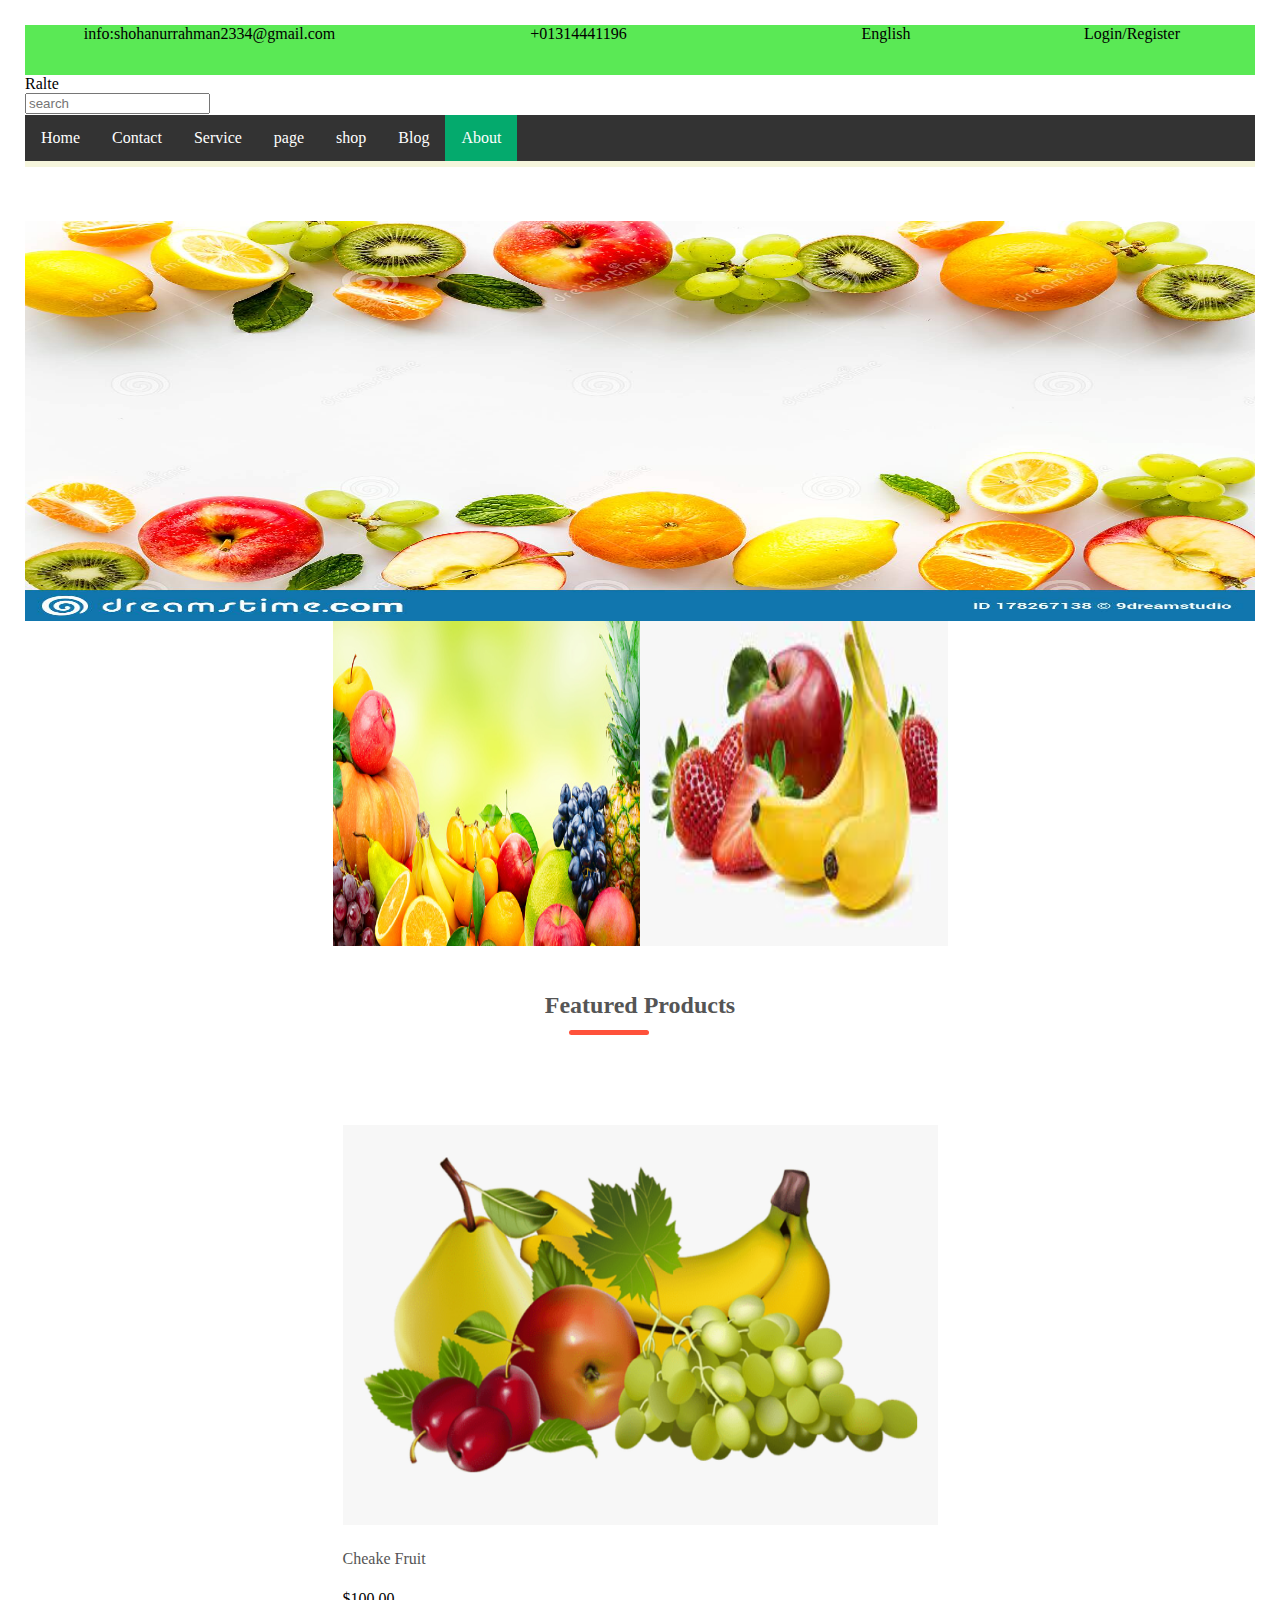
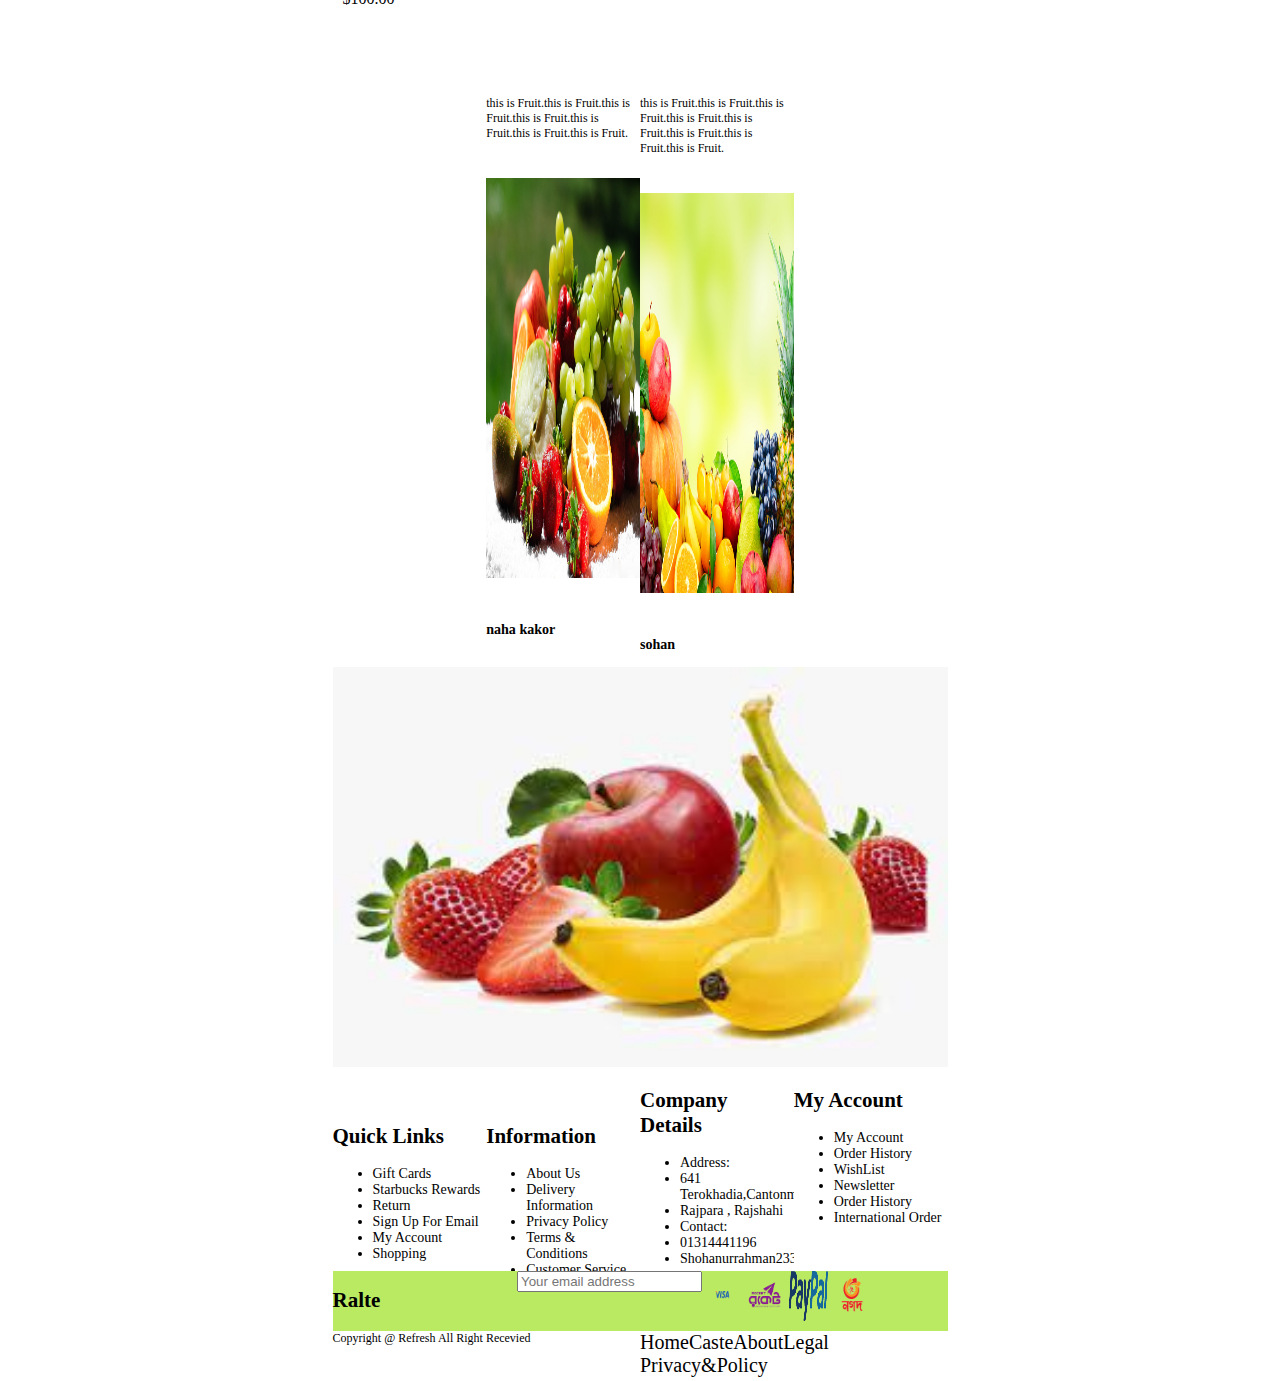
<file: index.html>
<!DOCTYPE html>
<html lang="en">
<head>
    <link rel="stylesheet" href="style.css">
    <link rel="icon" href="img/logo.png" type="image/icon">
    <meta charset="UTF-8">
    <meta http-equiv="X-UA-Compatible" content="IE=edge">
    <meta name="viewport" content="width=device-width, initial-scale=1.0">
    <title>Web Development</title>
</head>
<body>
    
  <div class="header">
    <div class="header-row-1">
      <div class="header-col-1">
        info:shohanurrahman2334@gmail.com
      </div>
      <div class="header-col-1">
        +01314441196
      </div>
      <div class="header-col-2">
        English
      </div>
      <div class="header-col-2">
       Login/Register 
      </div>
    </div>
    <div class="header-row-2">
      <div class="input">
        Ralte
      </div>
      
      <div class="input"> 
        <input type="search" placeholder="search"> 
      </div>
      


    </div>
    <div class="header-row-3">
      <ul>
        
        <li><a href="">Home</a></li>
        <li><a href="">Contact</a></li>
        <li><a href="">Service</a></li>
        <li><a href="">page</a></li>
        <li><a href="">shop</a></li>
        <li><a href="">Blog</a></li>
        <li class="active"><a href="">About</a></li>
        
        
      </ul>
    </div>
    

  </div><br><br><br>
  <div class="banner">
  
    <img  src="img/bcgrow.jpg" title="Image">

  </div>
  <div class="categories">
    <div class="small-container">
      <div class="row">
         <div class="col-3">
            <img src="img/background.jpg">
         </div>
         <div class="col-3">
            <img src="img/images.jpg">

          </div>
      </div>
      
    </div>
  </div>
  <div class="small-container">
    <h2 class="title">Featured Products</h2>
    <div class="row">
        <div class="col-4">
            <img src="img/bg.gif">
            <h4>Cheake Fruit</h4>
            <div class="rating">
                <i class="fa fa-star" aria-hidden="true"></i>
                <i class="fa fa-star"></i>
                <i class="fa fa-star"></i>
                <i class="fa fa-star"></i>
                <i class="fa fa-star-o"></i>
            </div>
            <p>$100.00</p>
        </div>
        <div class="testimonial">
          <div class="small-container">
              <div class="row">
                  <div class="col-3">
                      <i class="fa fa-quote-left"></i>
                      <p>this is Fruit.this is Fruit.this is Fruit.this is Fruit.this is Fruit.this is Fruit.this is Fruit.</p>
                  <div class="rating">
                  <i class="far fa-star"></i>
                      <i class="far fa-star"></i>
                      <i class="far fa-star"></i>
                      <i class="far fa-star"></i>
                      <i class="far fa-star"></i>
                  </div>
                      <img src="img/968962.jpg">
                      <h3>naha kakor</h3>
                  </div>
                  
                  <div class="col-3">
                      <i class="fa fa-quote-left"></i>
                      <p>this is Fruit.this is Fruit.this is Fruit.this is Fruit.this is Fruit.this is Fruit.this is Fruit.this is Fruit.</p>
                  <div class="rating">
                  <i class="far fa-star"></i>
                      <i class="far fa-star"></i>
                      <i class="far fa-star"></i>
                      <i class="far fa-star"></i>
                      <i class="far fa-star"></i>
                  </div>
                      <img src="img/background.jpg">
                      <h3>sohan</h3>
                  </div>
                  
                  
                  
              </div>
          </div>
      </div>
  </div>
        
        <div class="banner-2">
  
          <img  src="img/images.jpg" title="Image">
      
        </div>

    
 





  <div class="footer">
    <div class="footer-row1">
      <div class="col-1">
        <h2>My Account</h2>
        <ul >
          <li>My Account</li>
          <li>Order History </li>
          <li>WishList</li>
          <li>Newsletter</li>
          <li>Order History</li>
          <li>International Order</li>
        </ul>

      </div>
      <div class="col-1">
        <h2>Company Details </h3>
        <ul >
          <li>Address:</li>
          <li>641 Terokhadia,Cantonment</li>
          <li>Rajpara , Rajshahi</li>
          <li>Contact:</li>
          <li>01314441196</li>
          <li>Shohanurrahman2334@gmail.com</li>
        </ul>

      </div><br><br>
      <div class="col-1">
        <h2>Information</h2>
        <ul >
          <li>About Us</li>
          <li>Delivery Information </li>
          <li>Privacy Policy</li>
          <li>Terms & Conditions</li>
          <li>Customer Service</li>
          <li>Return Policy</li>
        </ul>

      </div>
      <div class="col-1">
        <h2>Quick Links</h2>
        <ul >
          <li>Gift Cards</li>
          <li>Starbucks Rewards</li>
          <li>Return</li>
          <li>Sign Up For Email</li>
          <li>My Account</li>
          <li>Shopping</li>
        </ul>

      </div>
    </div>
    <div class="footer-row2 ">
      <div class="col-2">
          <h2>Ralte</h2>
      </div>
      <div class="col-2">
        <input type="email" placeholder="Your email address">
      </div>
      <div class="col-2">
        <img class="img" src="img/visa.png">
        <img class="img" src="img/roket.png">
        <img class="img" src="img/paypal.png">
        <img class="img" src="img/nogod.png">
      </div>
    </div>
    <div class="footer-row3 ">
      <div class="col-3">
        Copyright  @ Refresh  All Right Recevied 
      </div>
      <div class="col-3">
        <ul class="ul">
          <li>Home</li>
          <li>Caste</li>
          <li>About</li>
          <li>Legal</li>
          <li>Privacy&Policy</li>
        </ul>
      </div>
    </div>
  </div>
 
</body>
</html>
</file>
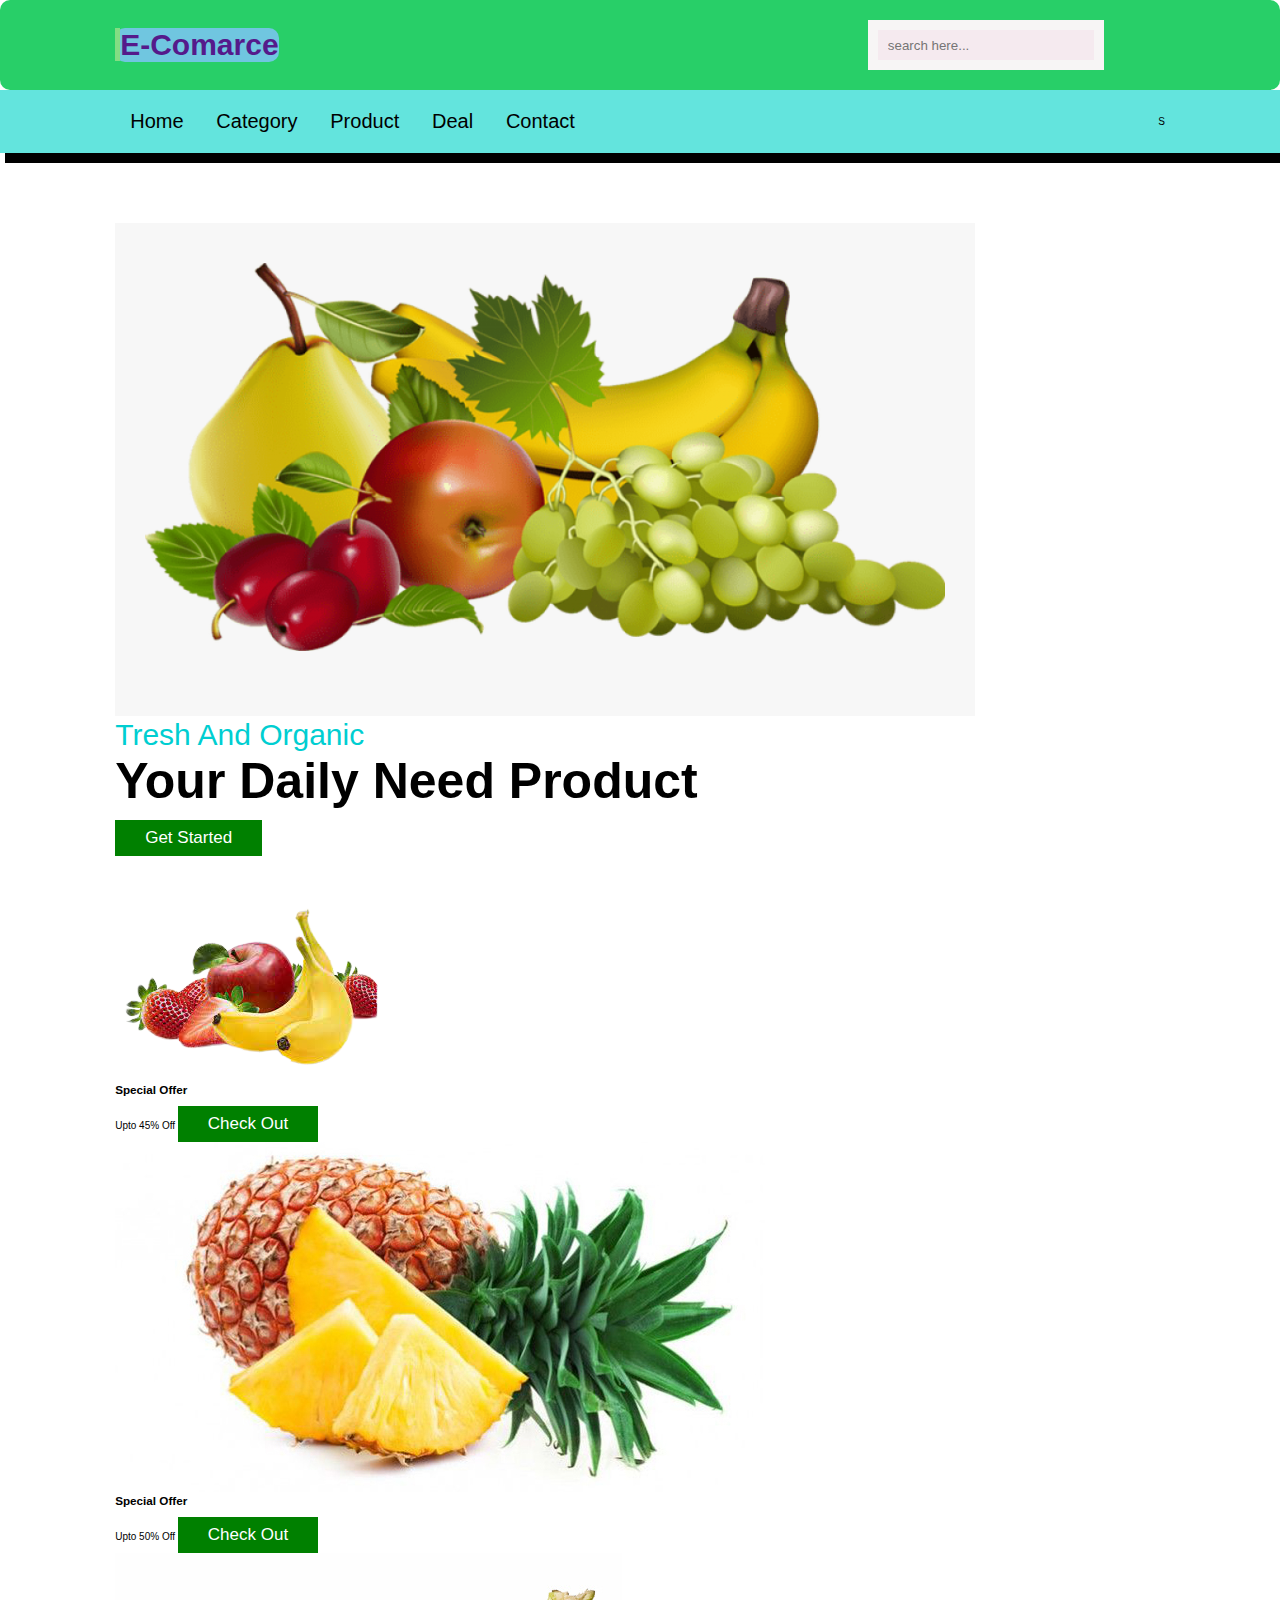
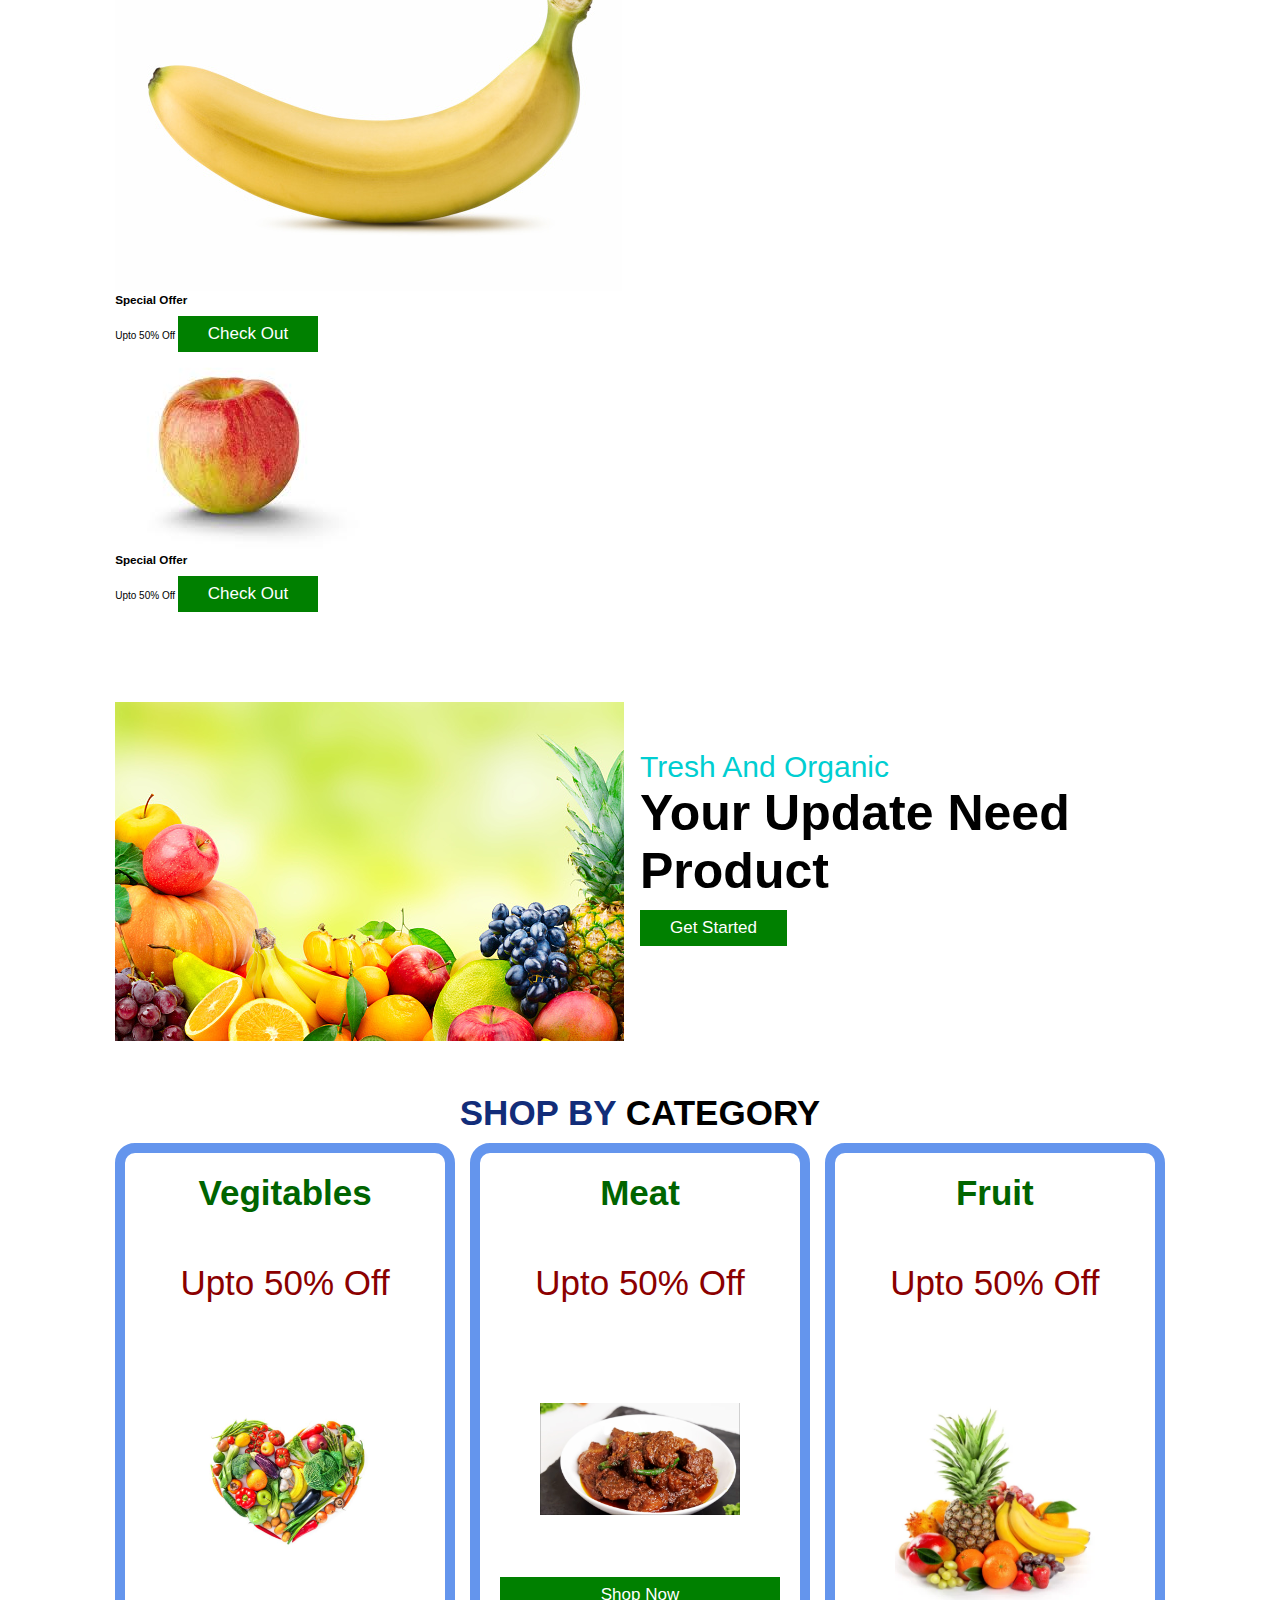
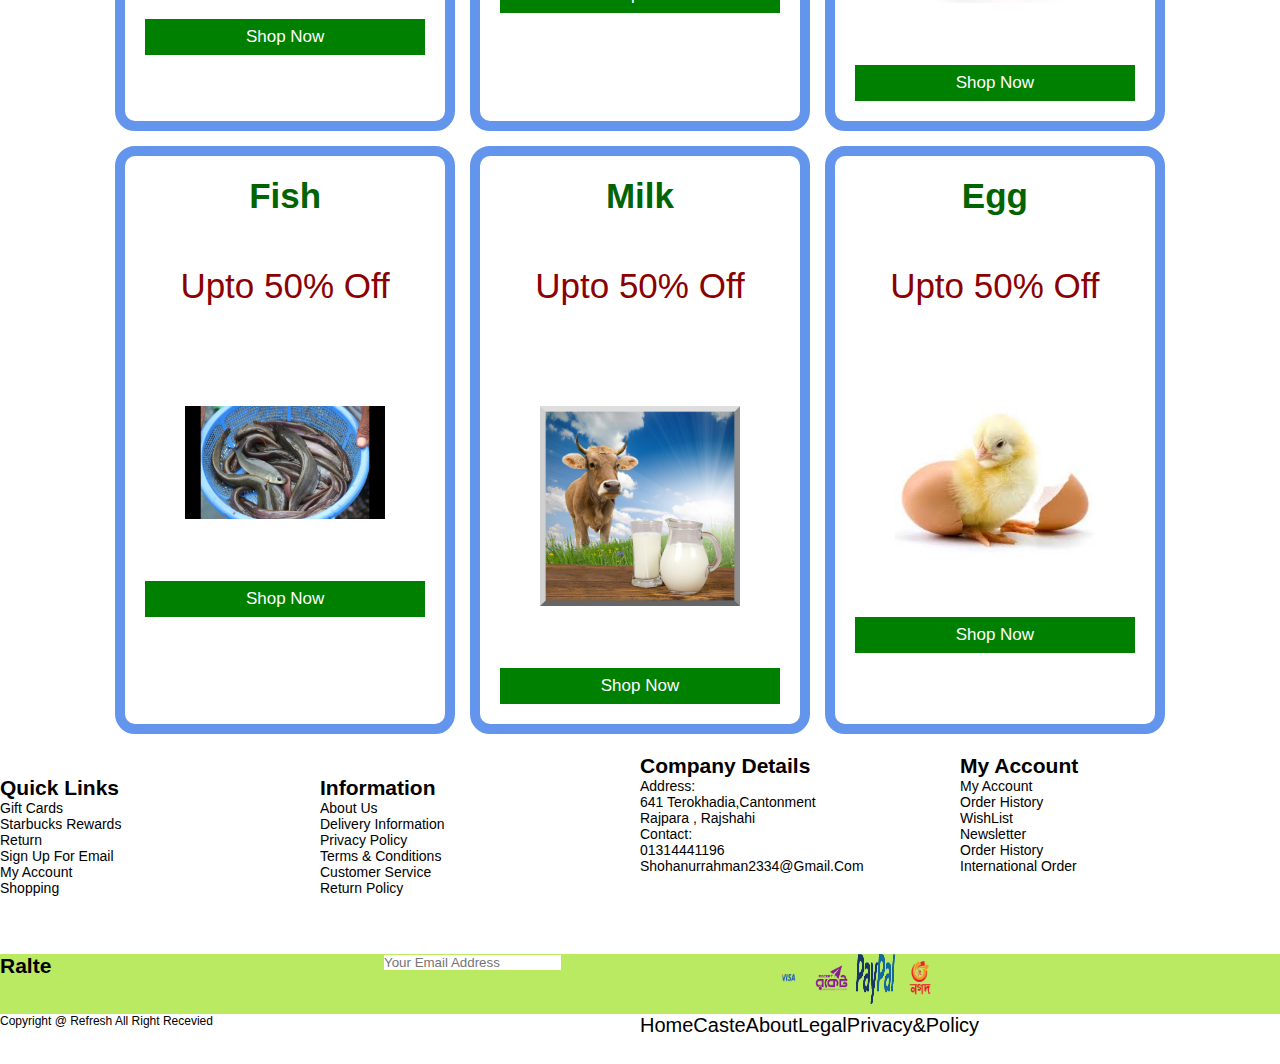
<file: class-7/index.html>
<!DOCTYPE html>
<html lang="en">
<head>
    <link rel="stylesheet" href="style.css">
    <link rel="icon" href="img/logo.png" type="image/icon">
    <meta charset="UTF-8">
    <meta http-equiv="X-UA-Compatible" content="IE=edge">
    <meta name="viewport" content="width=device-width, initial-scale=1.0">
    <title>E-Commerce</title>
</head>
<body>
    
<header section>
    <header>
        <div class="header-1">
            <a href="" class="logo" >
                <i class="fas fa-shopping-basket"></i>
                E-Comarce
            </a>
            <form action="" class="search-box-container">
                <input type="search" id="search-box" placeholder="search here...">
                <label for="search-box" class="fast fa-search"></label>
            </form>
        </div>
        <div class="header-2">
            <nav class="navbar">
                <a href="home" >Home</a>
                <a href="category" >Category</a>
                <a href="product" >Product</a>
                <a href="deal" >Deal</a>
                <a href="contact" >Contact</a>
            </nav>
           s
        </div>
    </header>
</header>

<section class="home" id="home">
    <div class="image">
        <img src="img/bg.gif" alt="image">
        
    </div>
    <div class="content">
        <span>
            tresh and organic
        </span>
        <h3>your daily need product</h3>
        <a href="" class="btn">get started</a>
    </div>
</section>
<section class="banner-container">
    <div class="banner">
        <img src="img/image1.png" alt="image">
        <div class="content">
            <h3>special offer
            </h3>
            <span>upto 45% off</span>
            <a href="" class="btn">
                check out
            </a>
        </div>
        <img src="img/anaros.jpg" alt="image">
        <div class="content">
            <h3>special offer
            </h3>
            <span>upto 50% off</span>
            <a href="" class="btn">
                check out
            </a>
        </div>
        <img src="img/bananaa.jpg" alt="image">
        <div class="content">
            <h3>special offer
            </h3>
            <span>upto 50% off</span>
            <a href="" class="btn">
                check out
            </a>
        </div> <img src="img/download.jpg" alt="image">
        <div class="content">
            <h3>special offer
            </h3>
            <span>upto 50% off</span>
            <a href="" class="btn">
                check out
            </a>
        </div>
    </div>
</section>
<section class="home" id="home">
    <div class="image">
        <img src="img/background.jpg" alt="image">
        
    </div>
    <div class="content">
        <span>
            tresh and organic
        </span>
        <h3>your update need product</h3>
        <a href="" class="btn">get started</a>
    </div>
</section>
<section class="category" id="category">
    <h1 class="heading">shop by
        <span>category</span>

    </h1>
    <div class="box-container">
        <div class="box">
            <h3>Vegitables</h3>
            <p>upto 50% off</p>
            <img src="img/vagetable.jpg">
            <a href="" class="btn">
                shop now
            </a>
        </div>
        <div class="box">
            <h3>Meat</h3>
            <p>upto 50% off</p>
            <img src="img/meat.jpg">
            <a href="" class="btn">
                shop now
            </a>
        </div>
        <div class="box">
            <h3>Fruit</h3>
            <p>upto 50% off</p>
            <img src="img/fruit.webp">
            <a href="" class="btn">
                shop now
            </a>
        </div>
        <div class="box">
            <h3>Fish</h3>
            <p>upto 50% off</p>
            <img src="img/fish.jpg">
            <a href="" class="btn">
                shop now
            </a>
        </div>
        <div class="box">
            <h3>Milk</h3>
            <p>upto 50% off</p>
            <img src="img/milk.png">
            <a href="" class="btn">
                shop now
            </a>
        </div>
        <div class="box">
            <h3>Egg</h3>
            <p>upto 50% off</p>
            <img src="img/egg.jpg">
            <a href="" class="btn">
                shop now
            </a>
        </div>
    </div>
</section>
<div class="footer">
    <div class="footer-row1">
      <div class="col-1">
        <h2>My Account</h2>
        <ul >
          <li>My Account</li>
          <li>Order History </li>
          <li>WishList</li>
          <li>Newsletter</li>
          <li>Order History</li>
          <li>International Order</li>
        </ul>

      </div>
      <div class="col-1">
        <h2>Company Details </h3>
        <ul >
          <li>Address:</li>
          <li>641 Terokhadia,Cantonment</li>
          <li>Rajpara , Rajshahi</li>
          <li>Contact:</li>
          <li>01314441196</li>
          <li>Shohanurrahman2334@gmail.com</li>
        </ul>

      </div><br><br>
      <div class="col-1">
        <h2>Information</h2>
        <ul >
          <li>About Us</li>
          <li>Delivery Information </li>
          <li>Privacy Policy</li>
          <li>Terms & Conditions</li>
          <li>Customer Service</li>
          <li>Return Policy</li>
        </ul>

      </div>
      <div class="col-1">
        <h2>Quick Links</h2>
        <ul >
          <li>Gift Cards</li>
          <li>Starbucks Rewards</li>
          <li>Return</li>
          <li>Sign Up For Email</li>
          <li>My Account</li>
          <li>Shopping</li>
        </ul>

      </div>
    </div>
    <div class="footer-row2 ">
      <div class="col-2">
          <h2>Ralte</h2>
      </div>
      <div class="col-2">
        <input type="email" placeholder="Your email address">
      </div>
      <div class="col-2">
        <img class="img" src="img/visa.png">
        <img class="img" src="img/roket.png">
        <img class="img" src="img/paypal.png">
        <img class="img" src="img/nogod.png">
      </div>
    </div>
    <div class="footer-row3 ">
      <div class="col-3">
        Copyright  @ Refresh  All Right Recevied 
      </div>
      <div class="col-3">
        <ul class="ul">
          <li>Home</li>
          <li>Caste</li>
          <li>About</li>
          <li>Legal</li>
          <li>Privacy&Policy</li>
        </ul>
      </div>
    </div>
  </div>


</body>
</html>
</file>
<file: style.css>
body{
    margin: 10px;
    padding: 15px;
  }
 
  

  
  .header-row-1{
    width: 100%;
    height: 50px;
    background-color: rgb(90, 233, 85);
    text-align: center;
    color: rgb(0, 0, 0);


  }

  .header-col-1{
    float: left;
  width: 30%;
  }
  .header-col-2{
    float: left;
  width: 20%;
  }
  .header-row-2{
    width: 100%;
    height: 40px;
  }
  .header-row-3{
    width: 100%;
    height: 52px;
    background-color: beige;
  }
  .header-row-3 ul {
    list-style-type: none;
    margin: 0;
    padding: 0;
    overflow: hidden;
    background-color: #333;
    text-align: center;
  }
  
  .header-row-3 li {
    float: left;
  }
  
  .header-row-3 li a {
    display: block;
    color: white;
    text-align: center;
    padding: 14px 16px;
    text-decoration: none;
  }
  
  .header-row-3 li a:hover:not(.active) {
    background-color: #04AA6D;
  }
  .active {
    background-color: #04AA6D;
    
  }


  .banner{
    width: 100%;
    height: 300px;
  }
  img{
    width: 100%;
    height: 400px;
  }
  .banner-2{
    width: 100%;
    height: auto;
  }
 
 
 .categories{
  margin:0 ;
}
.col-3{
  width: 100%;
  height: 70px;;
}
.col-3 img{
  width: 100%;
  margin-top: 25px;
  margin-bottom: 25px;

}
.small-container{
 width:50%;
 height: 80px;
 margin: auto;
 
}

.col-4{
  flex-basis: 25%;
  padding: 10px;
  min-width: 200px;
  margin-bottom: 50px;
  transition:transform 0.5s;
}
.col-4 img{
  width: 100%;
}
.title{
  text-align: center;
  margin: 0 auto 80px;
  position: relative;
  line-height: 60px;
  color: #555;
}
.title::after{
  
  content: '';
  background: #ff523b;
  width: 80px;
  height: 5px;
  border-radius: 5px;
  position: absolute;
  bottom: 0;
  left: 45%;
  transform: translateX(-50%);
}
h4{
  color: #555;
  font-weight: normal;
}
.col1-4 p{
  font-size: 14px;
}
.rating .fa{
  color: #ff523b;
}
.col-4:hover{
  transform: translateY(-5px);
}
.footer {
  width: 100%;
  height: 310px;
  
 

  color: rgb(0, 0, 0);
}
 .footer-row1{
   list-style-type:none;
   float: left;
   width: 100%;
   height: 200px;
  
  
   overflow: hidden;
 }

 .col-1{
   width: 25%;
    float:right;
    list-style-type: none;
    margin: auto;
    padding: 0;
    height:auto;
    color: #000000;
    font-size: 14px;
    overflow: hidden;
  
 }

 .footer-row2{
   float: left;
  width: 100%;
  height: 60px;
  
  background-color: rgb(186, 233, 98);
}

.col-2{
  width: 30%;
   float:left;
   list-style-type: none;
   margin: 0;
   padding: 0;
   height: auto;
   color: #000000;
   font-size: 14px;
   
 
}
.footer-row3{
  width: 100%;
  height: 50px;

  float: left;

}

.col-3{
  width: 50%;
  float:left;
   list-style-type: none;
   margin: 0;
   padding: 0;
   height: auto;
  color: #000000;
   font-size: 12px;
 
}
.img{
  width: 40px;
  height: 50px;
}
.col-3 .ul{
  list-style-type: none;
  margin: 0;
  padding: 0;
  overflow: hidden;
  color: rgb(0, 0, 0);
  border-radius: 2px;


  
  }

  .col-3 .ul li{
    float: left;
    font-size: 20px;
    
    
  }
</file>
<file: class-7/style.css>
*{
    font-family: 'Nunito',sans-serif;
    margin: 0;
    padding: 0;
    box-sizing: border-box;
    outline: none;
    border: none;
    text-decoration: none;
    text-transform: capitalize;
    transition: all.2s linear;
}

html{
    font-size: 62.5%;
    overflow-x: hidden;
    scroll-padding-top: 6.5rem;
    scroll-behavior: smooth;

}
    
.header-1{
     background-color: rgb(40, 207, 104);
     display: flex;
     align-items: center;
     justify-content: space-between;
     padding: 2rem 9%;
     border-radius: 10px;
}

.logo{

    background-color: rgb(112, 198, 224);
    font-weight: bolder;
    font-size: 3rem;
    border-radius: 10px;
}
.logo i{
    padding-right: .5rem;
    background-color: rgb(131, 221, 131);
}

.header-1 .search-box-container{
    display: flex;
    height: 5rem;
}
.header-1 .search-box-container #search-box{
    height: 100%;
    width: 100%;
    padding: 1rem;
    background-color: rgb(245, 234, 239);
    border: 1rem solid rgb(247, 245, 245) ;
    text-transform: none;
}

.header-1 .search-box-container label{
    height: 100%;
    width: 8rem;
    font-size: 2.5rem;
    line-height: 5rem;
    color: rgb(247, 245, 245);
    background-color: rgb(40, 207, 104);
    text-align: center;
    cursor: pointer;
}
.header-1 .search-box-container label:hover{
    background-color: rgb(241, 241, 241);
}

.header-2{
    background-color: rgb(99, 228, 221);
     display: flex;
     align-items: center;
     justify-content: space-between;
     padding: 2rem 9%;
     box-shadow: 0.5rem 1rem black;
     position: relative;
}

.header-2 .navbar a{
    padding: .5rem 1.5rem;
    font-size: 2rem;
    color: rgb(0, 0, 0);
    border-radius: 5rem;

}
.header-2 .navbar a:hover{
    background-color: cadetblue;
    color: #fff;
}

section{
    padding: 2rem 9%;
}
.home{
    display: flex;
    align-items: center;
    justify-content: center;
    flex-wrap: wrap;
}

.home .image{
    flex:1 1 40rem;
    padding-top: 5rem;
}
.home .content{
    flex: 1 1 40rem;
}
.home .content span{
    font-size: 3rem;
    color: darkturquoise;

}

.home .content h3{
    font-size: 5rem;
    color: black;

}
.btn{
    display: inline-block;
    margin-top: 1rem;
    background-color: green;
    color: #fff;
    padding: .8rem 3rem;
    font-size: 1.7rem;
    text-align: center;
    cursor: pointer;
}

.btn:hover{
    background-color: rgb(70, 194, 211);
    color: black;
}

.banner-container.banner{
    flex: 1 1 40rem;
    height: 25rem;
    overflow: hidden;
    position: relative;
}

.banner-container.banner img{
    height: 100%;
    width: 100%;
    object-fit: cover;
}

banner-container .banner .content
{
    position: absolute;
    top: 50%;
    left: 4%;
    transform: translateY(-50%);
}

banner-container .banner .content h3{
    font-size: 3rem;
    color: black;
}
banner-container .banner .content p{
    font-size: 2rem;
    color: blanchedalmond;
}
banner-container .banner .content img:hover{
    transform: scale(1.2) rotate(-5deg);
}

.heading{
    text-align: center;
    color: rgb(18, 45, 121);
    text-transform: uppercase;
    padding: 1rem;
    font-size: 3.5rem;
}

.heading span{
    color: black;
    text-transform: uppercase;
}

.category .box-container{
    display: flex;
    gap: 1.5rem;
    flex-wrap: wrap;
}

.category .box-container .box{
    border: 1rem solid cornflowerblue;
    border-radius: 2rem;
    text-align: center;
    padding: 2rem;
    flex: 1 1 25rem;
}

.category .box-container .box img{
    width: 20rem;
    margin: 5rem 0;

}
.category .box-container .box h3{
    font-size: 3.5rem;
    color: darkgreen;
}
.category .box-container .box p{
    font-size: 3.5rem;
    color: darkred;
    padding: 5rem 0;
}
.category .box-container .box .btn{
    display: block;
}

.footer {
    width: 100%;
    height: 310px;
    
   
  
    color: rgb(0, 0, 0);
  }
   .footer-row1{
     list-style-type:none;
     float: left;
     width: 100%;
     height: 200px;
    
    
     overflow: hidden;
   }
  
   .col-1{
     width: 25%;
      float:right;
      list-style-type: none;
      margin: auto;
      padding: 0;
      height:auto;
      color: #000000;
      font-size: 14px;
      overflow: hidden;
    
   }
  
   .footer-row2{
     float: left;
    width: 100%;
    height: 60px;
    
    background-color: rgb(186, 233, 98);
  }
  
  .col-2{
    width: 30%;
     float:left;
     list-style-type: none;
     margin: 0;
     padding: 0;
     height: auto;
     color: #000000;
     font-size: 14px;
     
   
  }
  .footer-row3{
    width: 100%;
    height: 50px;
  
    float: left;
  
  }
  
  .col-3{
    width: 50%;
    float:left;
     list-style-type: none;
     margin: 0;
     padding: 0;
     height: auto;
    color: #000000;
     font-size: 12px;
   
  }
  .img{
    width: 40px;
    height: 50px;
  }
  .col-3 .ul{
    list-style-type: none;
    margin: 0;
    padding: 0;
    overflow: hidden;
    color: rgb(0, 0, 0);
    border-radius: 2px;
  
  
    
    }
  
    .col-3 .ul li{
      float: left;
      font-size: 20px;
      
      
    }
</file>
